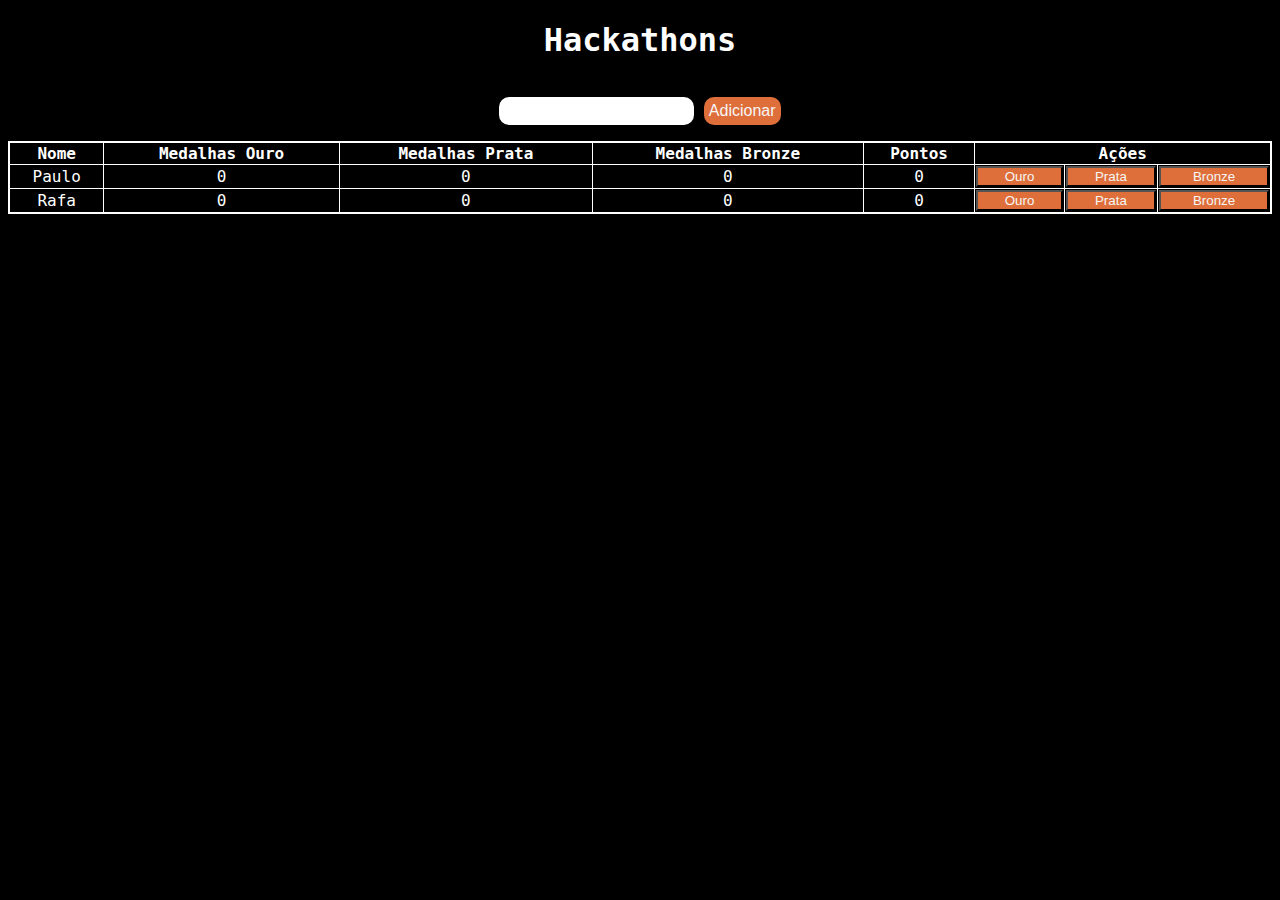
<file: Dia 5/index.html>
<!DOCTYPE html>
<html>
<head>
    <meta charset='utf-8'>
    <meta http-equiv='X-UA-Compatible' content='IE=edge'>
    <title>Tabela de classificação</title>
    <meta name='viewport' content='width=device-width, initial-scale=1'>
    <link rel='stylesheet' type='text/css' media='screen' href='main.css'>
    
</head>
<body>
    <h1>Hackathons</h1>
    <div class="input-container">
        <input id="novo-nome"></input>
        <button onclick="adicionarJogador()">Adicionar</button>
    </div>

    <table style="width:100%">
        <thead>
        <tr>
            <th>Nome</th>
            <th>Medalhas Ouro</th>
            <th>Medalhas Prata</th>
            <th>Medalhas Bronze</th>
            <th>Pontos</th>
            <th colspan="3">Ações</th>
        </tr>
        </thead>
        <tbody id="tabelaJogadores">
        </tbody>
    </table>
    <script src='main.js'></script>
</body>
</html>
</file>
<file: Dia 5/main.css>
* {
    text-align: center;
  }
  
  body {
    font-family: "Roboto Mono", monospace;
    min-height: 400px;
    background-image: url("https://images.wallpaperscraft.com/image/single/mask_totem_smoke_192795_1920x1080.jpg");
    background-color: #000000;
    background-size: cover;
    background-position: center top;
    background-repeat: no-repeat;
    background-attachment: fixed;
  }
  
  .container {
    text-align: center;
    padding: 20px;
    height: 100vh;
  }
  
  .page-title {
    color: #ffffff;
    margin: 0 0 5px;
  }
  
  .page-subtitle {
    color: #ffffff;
    margin-top: 5px;
  }
  
  .page-logo {
    width: 200px;
  }
  
  .alura-logo {
    width: 40px;
    position: absolute;
    top: 10px;
    right: 10px;
  }
  
  table {
    border: 2px solid white;
    border-collapse: collapse;
  }
  
  h1 {
    color: white;
  }
  
  th,
  tr,
  td {
    border: solid 1px white;
    color: white;
  }
  
  tr button {
    width: 100%;
    height: 100%;
    background-color: #de6e3a;
    color: #f6f6f6;
    cursor: pointer;
    transition: all 200ms ease-in-out;
  }
  
  tr button:hover,
  tr button:active {
    background-color: #f6f6f6;
    color: #de6e3a;
  }
  
  tr button:active {
    opacity: 0.8;
  }
  
  .input-container {
    padding: 16px;
  }
  
  .input-container button {
    background-color: #de6e3a;
    color: #f6f6f6;
    cursor: pointer;
    border: none;
    border-radius: 10px;
    padding: 5px;
    font-size: 16px;
    transition: all 300ms cubic-bezier(0.65, 0, 0.35, 1);
  }
  
  .input-container button:hover,
  .input-container button:active {
    color: #de6e3a;
    background-color: #f6f6f6;
    transform: scale(1.1);
  }
  
  .input-container button:active {
    opacity: 0.8;
  }
  
  input {
    border: none;
    border-radius: 10px;
    padding: 5px;
    font-size: 16px;
    width: 15%;
  }
</file>
